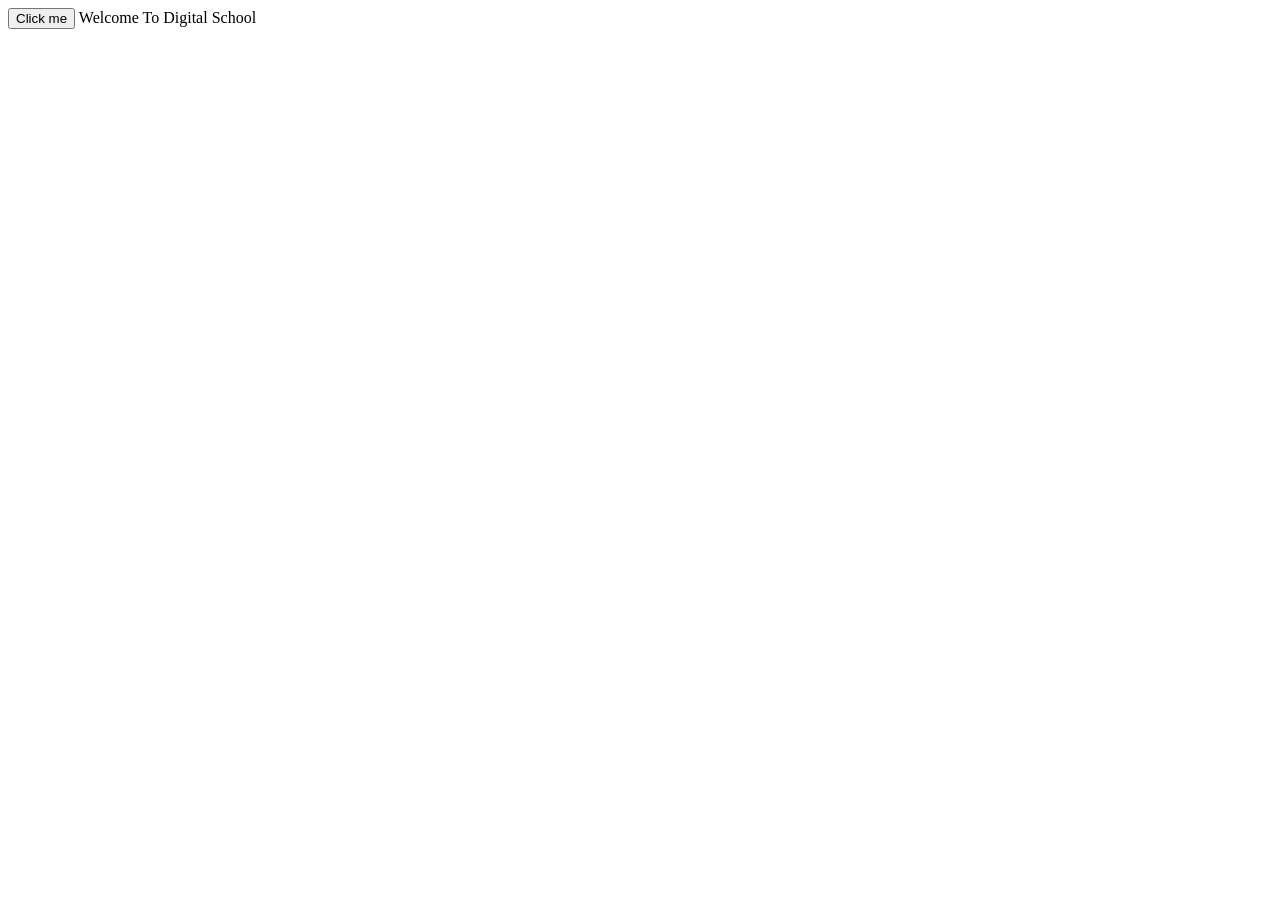
<file: moduli26/index.html>
<!DOCTYPE html>
<html lang="en">
<head>
    <meta charset="UTF-8">
    <meta name="viewport" content="width=device-width, initial-scale=1.0">
    <title>Document</title>
</head>
<body>
    <button onclick="alert('Hello')">Click me</button>
</body>
<script>
    document.write('Welcome To Digital School')
</script>
<script src="main.js"></script>
</html>
</file>
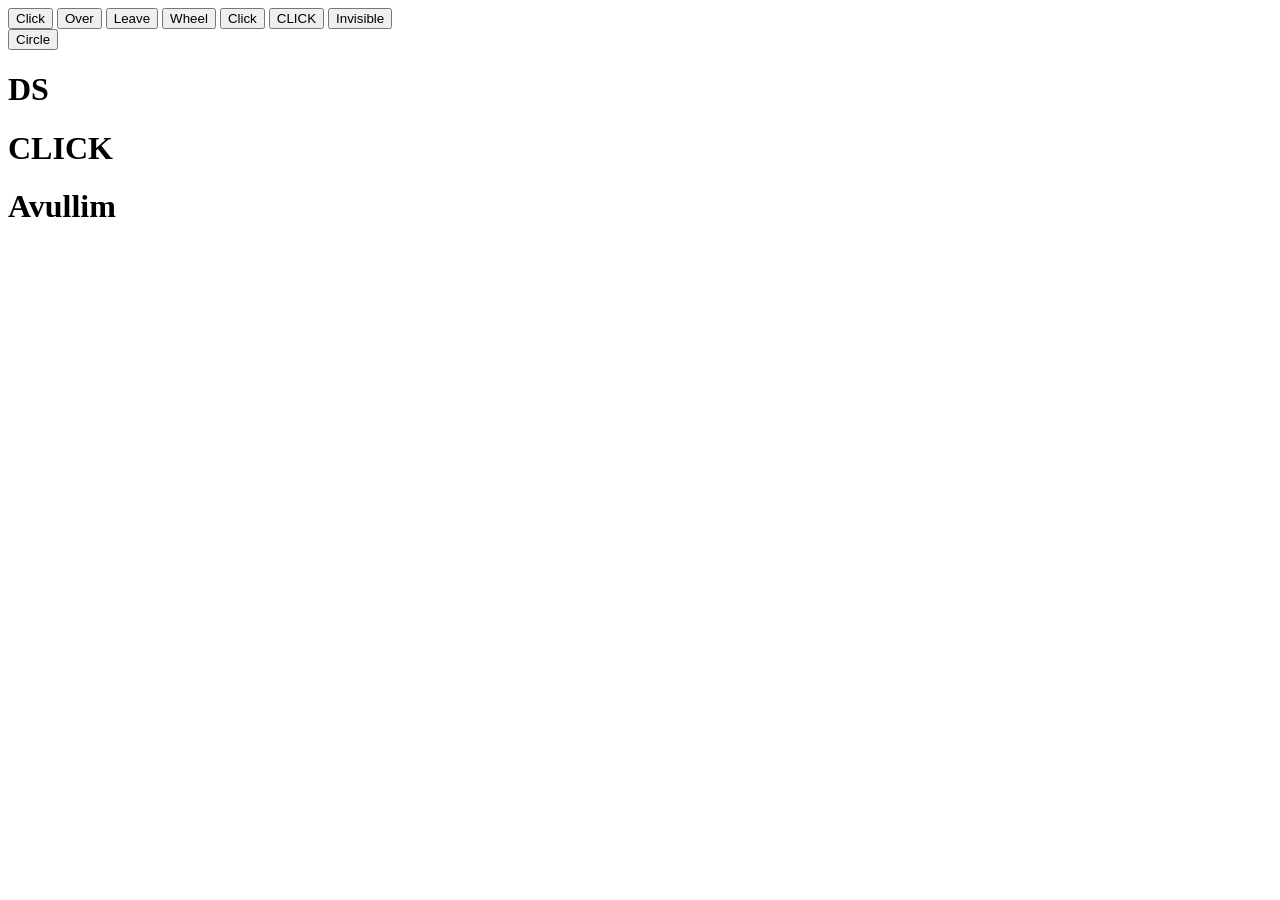
<file: moduli28/index.html>
<!DOCTYPE html>
<html lang="en">
<head>
    <meta charset="UTF-8">
    <meta name="viewport" content="width=device-width, initial-scale=1.0">
    <title>Document</title>
    <link rel="stylesheet" href="style.css">
</head>
<body>
    <button id="btn1">Click</button>
    <button id="btn2">Over</button>
    <button id="btn3">Leave</button>
    <button id="btn4">Wheel</button>
    <button id="btn5">Click</button>
    <button id="btn6">CLICK</button>
    <button id="btn7">Invisible</button>
    <div id="circle">
        <button id="ShowCircle">Circle</button>
    </div>
    <h1 id="txt1">DS</h1>
    <h1 id="txt2">CLICK</h1>
    <h1 id="txt3">Avullim</h1>
    <script src="main.js"></script>
</body>
</html>
</file>
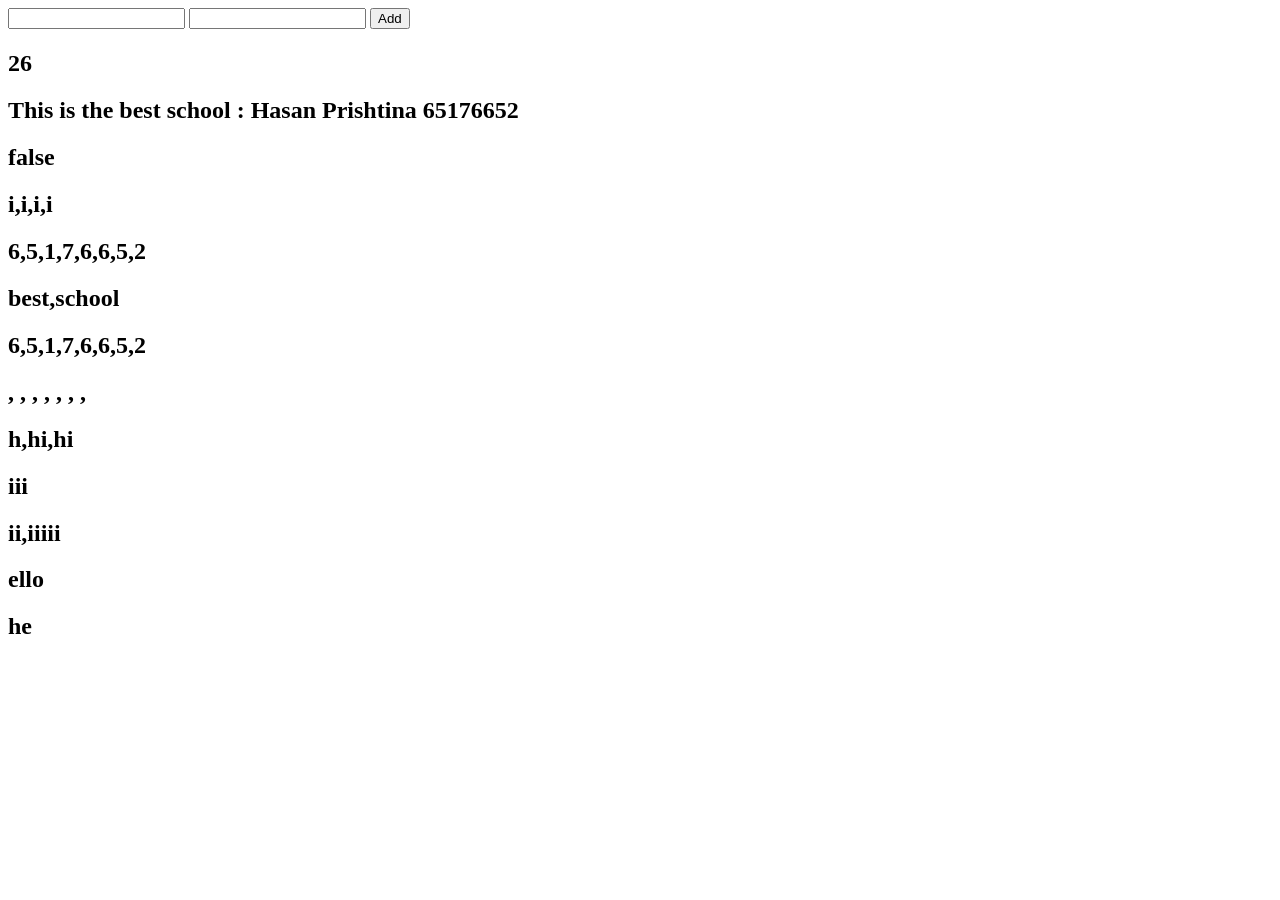
<file: moduli32/index.html>
<!DOCTYPE html>
<html lang="en">
<head>
    <meta charset="UTF-8">
    <meta name="viewport" content="width=device-width, initial-scale=1.0">
    <title>Document</title>
</head>
<body>
    <input type="text" id="input1">
    <input type="text" id="input2">
    <button id="btn">Add</button>
    <h1 id="text"></h1>
    <h2 id="result2"></h2>
    <h2 id="result3"></h2>
    <h2 id="result4"></h2>
    <h2 id="result5"></h2>
    <h2 id="result6"></h2>
    <h2 id="result7"></h2>
    <h2 id="result8"></h2>
    <h2 id="result9"></h2>
    <h2 id="result10"></h2>
    <h2 id="result11"></h2>
    <h2 id="result12"></h2>
    <h2 id="result13"></h2>
    <h2 id="result14"></h2>
    <script src="main.js"></script>
</body>
</html>
</file>
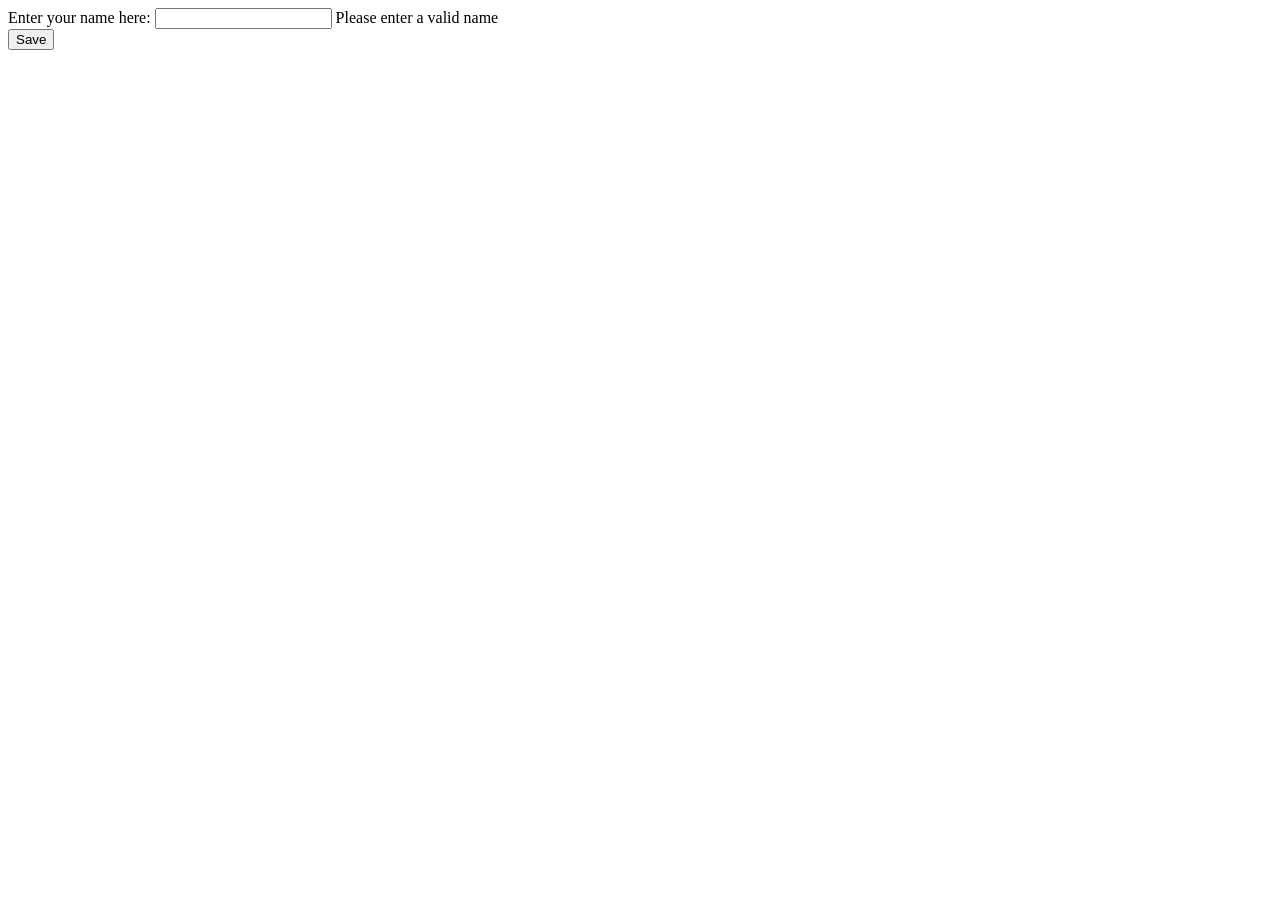
<file: moduli33/index.html>
<!DOCTYPE html>
<html lang="en">
<head>
    <meta charset="UTF-8">
    <meta name="viewport" content="width=device-width, initial-scale=1.0">
    <title>Document</title>
    <link rel="stylesheet" href="style.css">
</head>
<body>
    <form onsubmit="return validation()" method="POST">
        <div class="name-container">
            <label for="name">Enter your name here:</label>
            <input type="text" id="name">
<span id="name_error">Please enter a valid name</span>
        </div>
        <button type="submit" name="submit">Save</button>
    </form>
    <script src="main.js"></script>
</body>
</html>
</file>
<file: moduli28/style.css>
.txt1{
    background-color: aqua;
    font-size: 100px;
    padding: 50px;
}

.txt3{
    display: none;
}

.circle{
    border-radius: 50%;
    width: 100px;
    height: 100px;
    background-color: red
}
</file>
<file: moduli33/style.css>
#name_validation{
    visibility: hidden;
    color: red;
}
</file>
